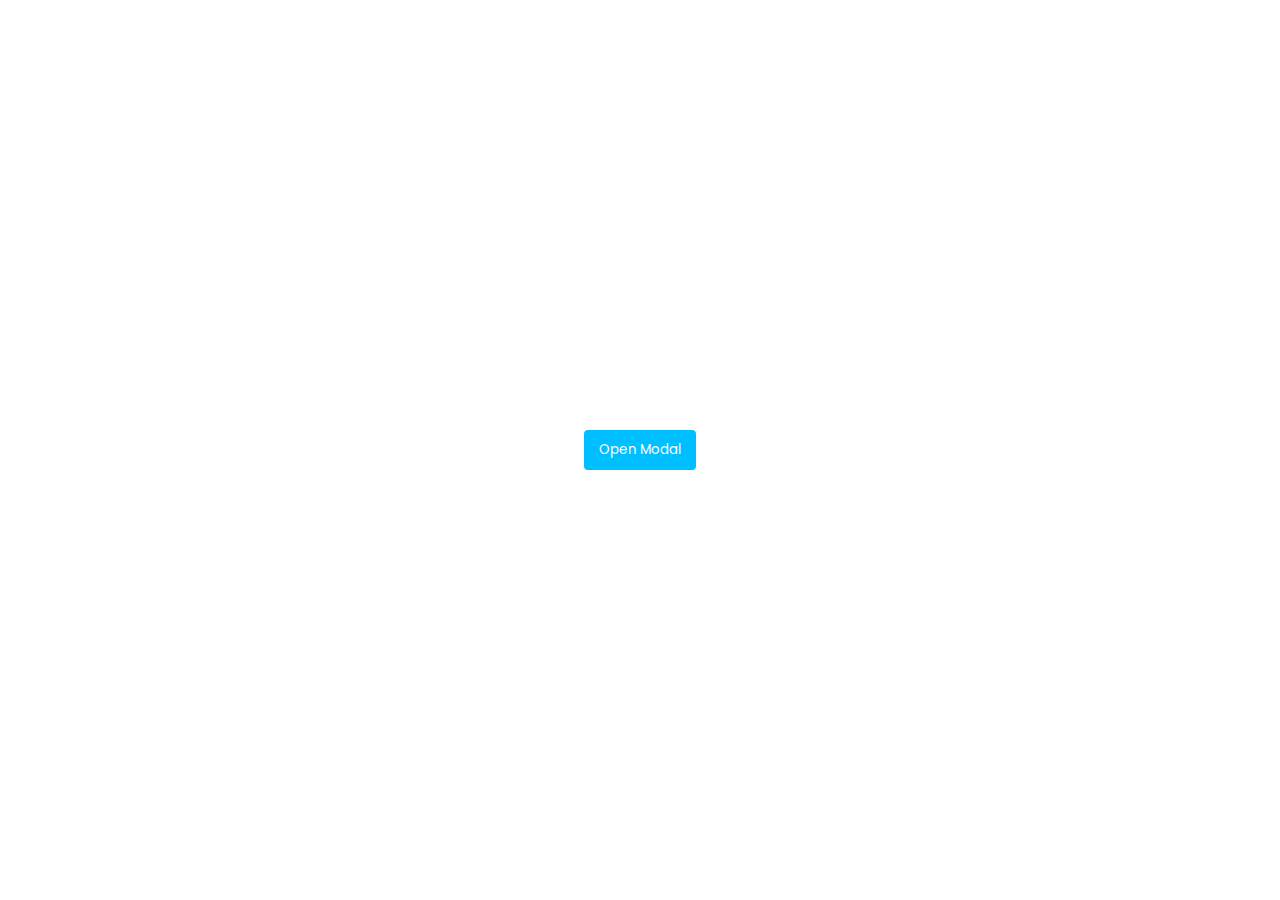
<file: modal3/index.html>
<!DOCTYPE html>
<html lang="en">
  <head>
    <meta charset="UTF-8" />
    <meta http-equiv="X-UA-Compatible" content="IE=edge" />
    <meta name="viewport" content="width=device-width, initial-scale=1.0" />
    <title>Simple Modal</title>
    <link
      rel="stylesheet"
      href="https://cdnjs.cloudflare.com/ajax/libs/font-awesome/5.15.3/css/all.min.css"
      integrity="sha512-iBBXm8fW90+nuLcSKlbmrPcLa0OT92xO1BIsZ+ywDWZCvqsWgccV3gFoRBv0z+8dLJgyAHIhR35VZc2oM/gI1w=="
      crossorigin="anonymous"
    />
    <link rel="stylesheet" href="css/style.css" />
  </head>
  <body>
    <button class="modal-btn">Open Modal</button>
    <div class="modal-bg">
      <div class="modal">
        <h2>Subscribe to our shit!</h2>
        <label for="name">Name: </label>
        <input type="text" name="name" />
        <label for="email">Email: </label>
        <input type="email" name="email" />
        <button>Subscribe</button>
        <span class="modal-close">X</span>
      </div>
    </div>
    <script src="js/main.js"></script>
  </body>
</html>
</file>
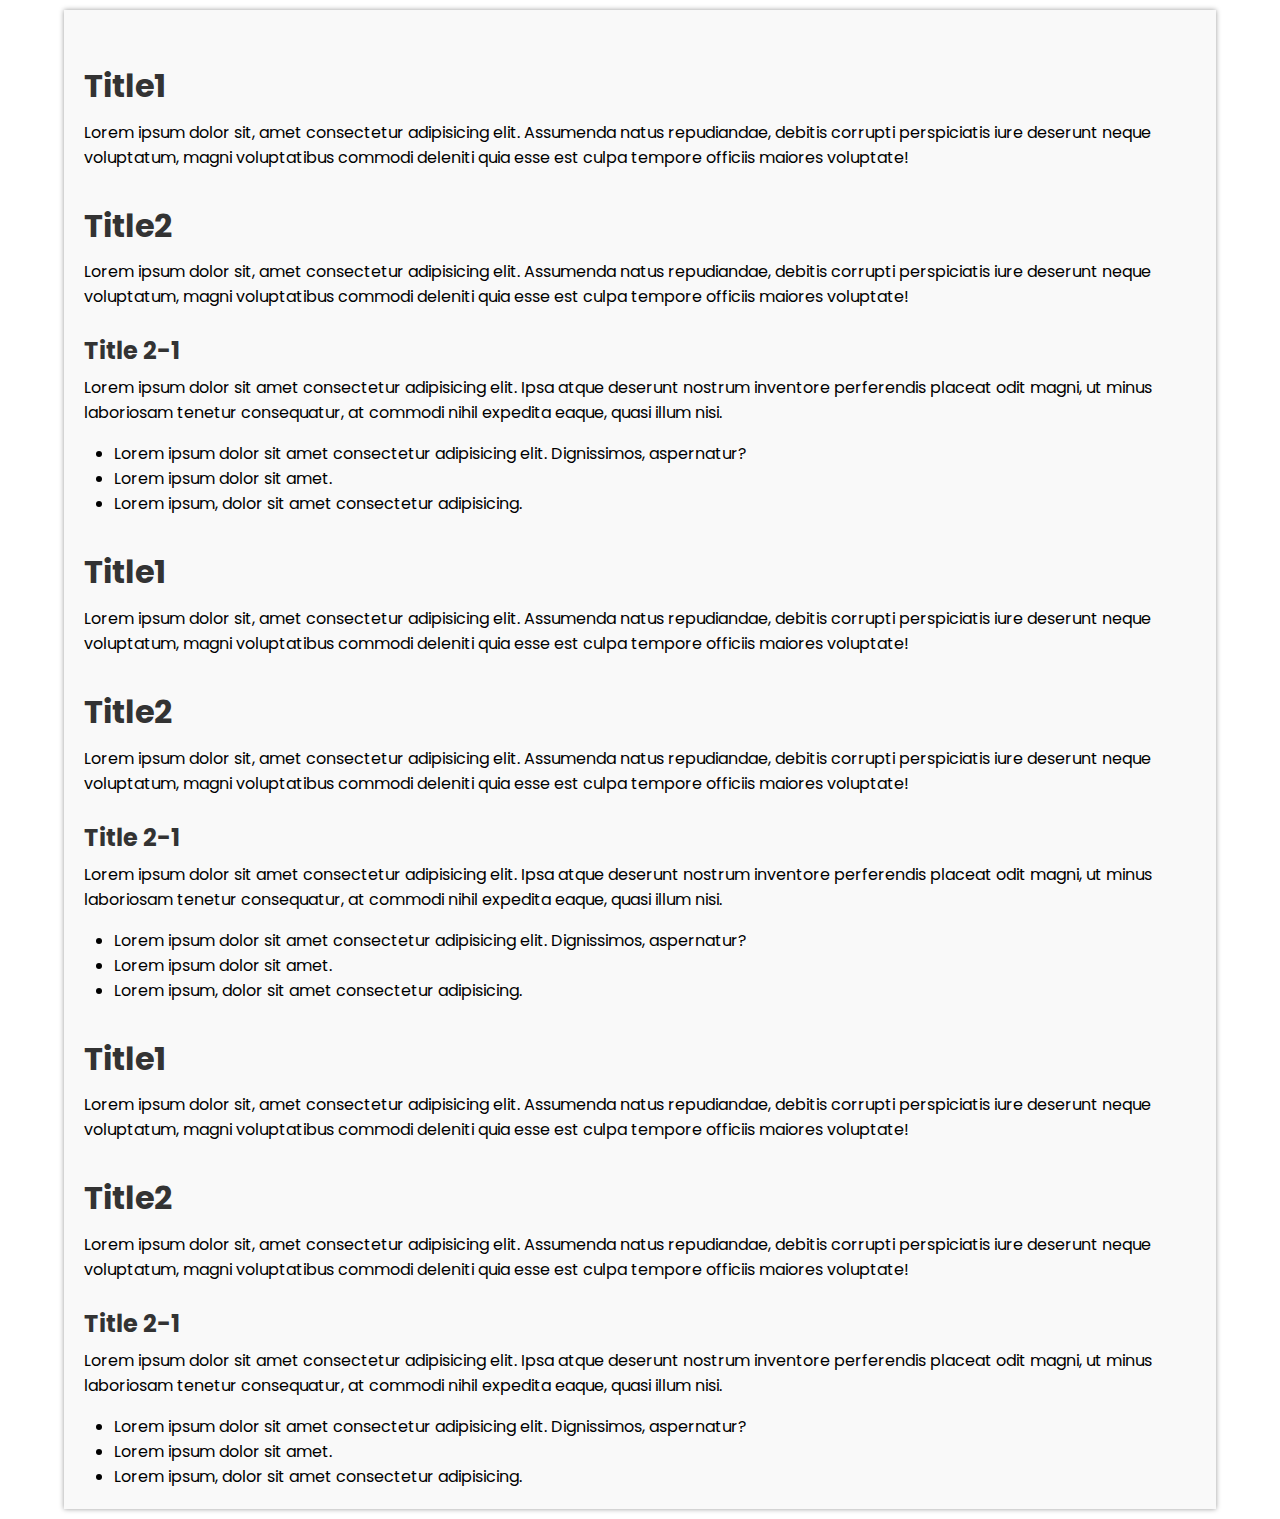
<file: modal4 and progress indicator/index.html>
<!DOCTYPE html>
<html lang="en">
  <head>
    <meta charset="UTF-8" />
    <meta http-equiv="X-UA-Compatible" content="IE=edge" />
    <meta name="viewport" content="width=device-width, initial-scale=1.0" />
    <title>Simple Modal</title>
    <link
      rel="stylesheet"
      href="https://cdnjs.cloudflare.com/ajax/libs/font-awesome/5.15.3/css/all.min.css"
      integrity="sha512-iBBXm8fW90+nuLcSKlbmrPcLa0OT92xO1BIsZ+ywDWZCvqsWgccV3gFoRBv0z+8dLJgyAHIhR35VZc2oM/gI1w=="
      crossorigin="anonymous"
    />
    <link rel="stylesheet" href="css/style.css" />
  </head>
  <body>
    <div id="scrollIndicator"></div>
    <div class="wrapper">
      <h1>Title1</h1>
      <p>
        Lorem ipsum dolor sit, amet consectetur adipisicing elit. Assumenda
        natus repudiandae, debitis corrupti perspiciatis iure deserunt neque
        voluptatum, magni voluptatibus commodi deleniti quia esse est culpa
        tempore officiis maiores voluptate!
      </p>
      <h1>Title2</h1>
      <p>
        Lorem ipsum dolor sit, amet consectetur adipisicing elit. Assumenda
        natus repudiandae, debitis corrupti perspiciatis iure deserunt neque
        voluptatum, magni voluptatibus commodi deleniti quia esse est culpa
        tempore officiis maiores voluptate!
      </p>
      <h2>Title 2-1</h2>
      <p>
        Lorem ipsum dolor sit amet consectetur adipisicing elit. Ipsa atque
        deserunt nostrum inventore perferendis placeat odit magni, ut minus
        laboriosam tenetur consequatur, at commodi nihil expedita eaque, quasi
        illum nisi.
      </p>
      <ul>
        <li>
          Lorem ipsum dolor sit amet consectetur adipisicing elit. Dignissimos,
          aspernatur?
        </li>
        <li>Lorem ipsum dolor sit amet.</li>
        <li>Lorem ipsum, dolor sit amet consectetur adipisicing.</li>
      </ul>

      <h1>Title1</h1>
      <p>
        Lorem ipsum dolor sit, amet consectetur adipisicing elit. Assumenda
        natus repudiandae, debitis corrupti perspiciatis iure deserunt neque
        voluptatum, magni voluptatibus commodi deleniti quia esse est culpa
        tempore officiis maiores voluptate!
      </p>
      <h1>Title2</h1>
      <p>
        Lorem ipsum dolor sit, amet consectetur adipisicing elit. Assumenda
        natus repudiandae, debitis corrupti perspiciatis iure deserunt neque
        voluptatum, magni voluptatibus commodi deleniti quia esse est culpa
        tempore officiis maiores voluptate!
      </p>
      <h2>Title 2-1</h2>
      <p>
        Lorem ipsum dolor sit amet consectetur adipisicing elit. Ipsa atque
        deserunt nostrum inventore perferendis placeat odit magni, ut minus
        laboriosam tenetur consequatur, at commodi nihil expedita eaque, quasi
        illum nisi.
      </p>
      <ul>
        <li>
          Lorem ipsum dolor sit amet consectetur adipisicing elit. Dignissimos,
          aspernatur?
        </li>
        <li>Lorem ipsum dolor sit amet.</li>
        <li>Lorem ipsum, dolor sit amet consectetur adipisicing.</li>
      </ul>

      <h1>Title1</h1>
      <p>
        Lorem ipsum dolor sit, amet consectetur adipisicing elit. Assumenda
        natus repudiandae, debitis corrupti perspiciatis iure deserunt neque
        voluptatum, magni voluptatibus commodi deleniti quia esse est culpa
        tempore officiis maiores voluptate!
      </p>
      <h1>Title2</h1>
      <p>
        Lorem ipsum dolor sit, amet consectetur adipisicing elit. Assumenda
        natus repudiandae, debitis corrupti perspiciatis iure deserunt neque
        voluptatum, magni voluptatibus commodi deleniti quia esse est culpa
        tempore officiis maiores voluptate!
      </p>
      <h2>Title 2-1</h2>
      <p>
        Lorem ipsum dolor sit amet consectetur adipisicing elit. Ipsa atque
        deserunt nostrum inventore perferendis placeat odit magni, ut minus
        laboriosam tenetur consequatur, at commodi nihil expedita eaque, quasi
        illum nisi.
      </p>
      <ul>
        <li>
          Lorem ipsum dolor sit amet consectetur adipisicing elit. Dignissimos,
          aspernatur?
        </li>
        <li>Lorem ipsum dolor sit amet.</li>
        <li>Lorem ipsum, dolor sit amet consectetur adipisicing.</li>
      </ul>
    </div>
    <div class="modal-bg" displayed="false">
      <div class="modal">
        <h2>Subscribe to our shit!</h2>
        <label for="name">Name: </label>
        <input type="text" name="name" />
        <label for="email">Email: </label>
        <input type="email" name="email" />
        <button>Subscribe</button>
        <span class="modal-close">X</span>
      </div>
    </div>
    <script src="js/main.js"></script>
  </body>
</html>
</file>
<file: modal3/css/style.css>
@import url('https://fonts.googleapis.com/css2?family=Poppins&display=swap');

* {
  margin: 0;
  padding: 0;
  box-sizing: border-box;
}

button {
  font-family: inherit;
  color: white;
  background: rgb(0, 191, 255);
  border: 0;
  cursor: pointer;
  transition: 0.4s ease-in;
  outline: none;
  padding: 10px 15px;
  border-radius: 4px;
}

body {
  font-family: 'Poppins', sans-serif;
  height: 100vh;
  display: flex;
  justify-content: center;
  align-items: center;
}

.modal-btn:hover {
  background: rgb(2, 164, 218);
}

.modal-bg {
  position: fixed;
  width: 100%;
  height: 100vh;
  top: 0;
  left: 0;
  background-color: rgba(0, 0, 0, 0.5);
  display: flex;
  justify-content: center;
  align-items: center;
  visibility: hidden;
  opacity: 0;
  transition: visibility 0s, opacity 0.5s;
}

.bg-active {
  visibility: visible;
  opacity: 1;
}

.modal {
  background-color: #fff;
  width: 30%;
  height: 40%;
  display: flex;
  justify-content: space-around;
  align-items: center;
  flex-direction: column;
  position: relative;
}

.modal-close {
  position: absolute;
  top: 5px;
  right: 10px;
  cursor: pointer;
  font-weight: bold;
}
</file>
<file: modal4 and progress indicator/css/style.css>
@import url('https://fonts.googleapis.com/css2?family=Poppins&display=swap');

* {
  margin: 0;
  padding: 0;
  box-sizing: border-box;
}

h1,
h2,
h3,
h4,
h5,
h6 {
  margin-top: 1em;
  margin-bottom: 0.3em;
  color: #333;
}

p {
  margin-bottom: 1em;
}

ul {
  padding-left: 30px;
}

button {
  font-family: inherit;
  color: white;
  background: rgb(0, 191, 255);
  border: 0;
  cursor: pointer;
  transition: 0.4s ease-in;
  outline: none;
  padding: 10px 15px;
  border-radius: 4px;
}

body {
  font-family: 'Poppins', sans-serif;
  min-height: 100vh;
}

#scrollIndicator {
  position: fixed;
  top: 0;
  left: 0;
  width: 0;
  background-color: orange;
  height: 3px;
  z-index: 1;
  transition: width 0.3s linear;
}

.wrapper {
  width: 90%;
  margin: 10px auto;
  padding: 20px;
  box-shadow: 0px 0px 5px 0 rgba(0, 0, 0, 0.4);
  background-color: #f9f9f9;
}

.modal-btn:hover {
  background: rgb(2, 164, 218);
}

.modal-bg {
  position: fixed;
  width: 100%;
  height: 100vh;
  top: 0;
  left: 0;
  background-color: rgba(0, 0, 0, 0.5);
  display: flex;
  justify-content: center;
  align-items: center;
  visibility: hidden;
  opacity: 0;
  transition: visibility 0s, opacity 0.5s;
}

.bg-active {
  visibility: visible;
  opacity: 1;
}

.modal {
  background-color: #fff;
  width: 30%;
  height: 40%;
  display: flex;
  justify-content: space-around;
  align-items: center;
  flex-direction: column;
  position: relative;
}

.modal-close {
  position: absolute;
  top: 5px;
  right: 10px;
  cursor: pointer;
  font-weight: bold;
}
</file>
